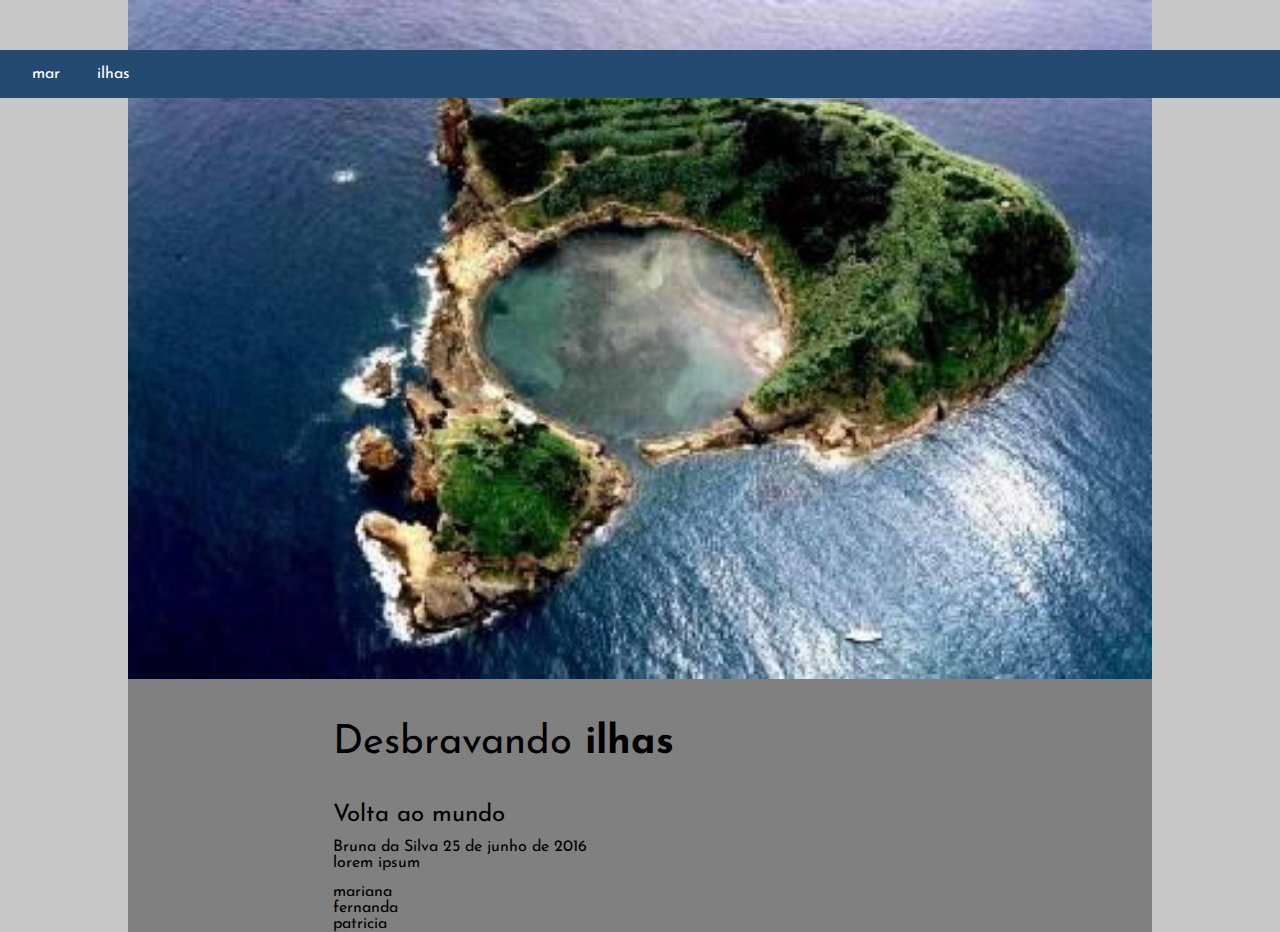
<file: index.html>
<!DOCTYPE html>
<html>
  <head>
    <title>Blogão</title>
    <meta charset="UTF-8">
    <link rel="stylesheet" type="text/css" href="style.css">
    <link href='https://fonts.googleapis.com/css?family=Josefin+Sans:400,300italic,600' rel='stylesheet' type='text/css'>
  </head>

  <body>

    <header>
      <nav>
        <a href="mar.html">mar</a>
        <a href="index.html">ilhas</a>
      </nav>
    </header>

    <section class="post-container">
      <img src="./ilha.jpg" alt="Ilha com um furo no meio" title="Foto Ilha Açores"/>
      <div>
        <h1>Desbravando <b>ilhas</b></h1>
        <h2>Volta ao mundo</h2>
        <h3>Bruna da Silva <i>25 de junho de 2016</i></h3>
        <p>lorem ipsum</p>
        <ul>
          <li>mariana</li>
          <li>fernanda</li>
          <li>patricia</li>
        </ul>
      </div>
    </section>
  </body>
</html>
</file>
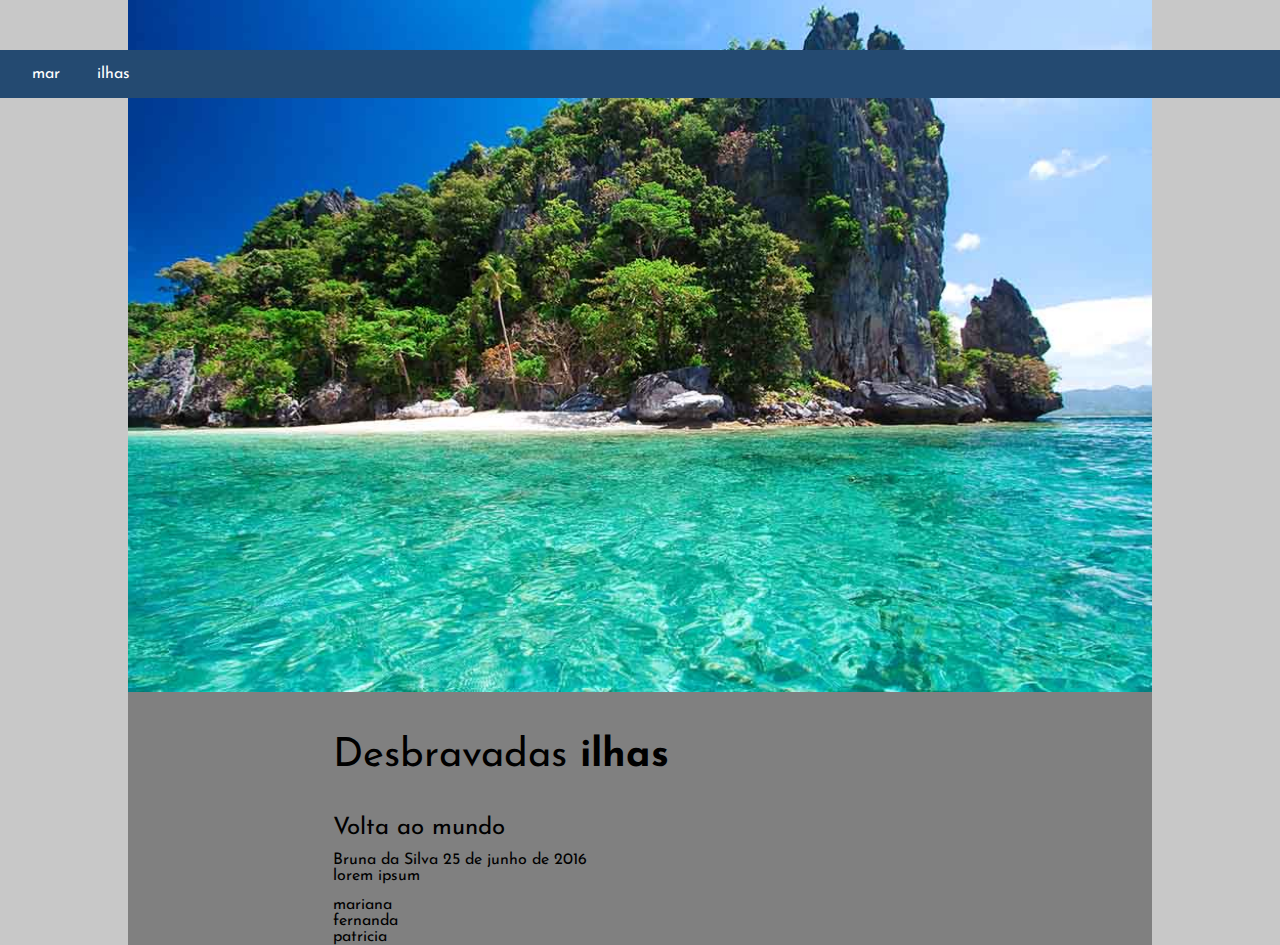
<file: mar.html>
<!DOCTYPE html>
<html>
  <head>
    <title>Blogão</title>
    <meta charset="UTF-8">
    <link rel="stylesheet" type="text/css" href="style.css">
    <link href='https://fonts.googleapis.com/css?family=Josefin+Sans:400,300italic,600' rel='stylesheet' type='text/css'>
  </head>

  <body>

    <header>
      <nav>
        <a href="mar.html">mar</a>
        <a href="index.html">ilhas</a>
      </nav>
    </header>

    <section class="post-container">
      <img src="./ilho.jpg" alt="Ilha com um furo no meio" title="Foto Ilha Açores"/>
      <div>
        <h1>Desbravadas <b>ilhas</b></h1>
        <h2>Volta ao mundo</h2>
        <h3>Bruna da Silva <i>25 de junho de 2016</i></h3>
        <p>lorem ipsum</p>
        <ul>
          <li>mariana</li>
          <li>fernanda</li>
          <li>patricia</li>
        </ul>
      </div>
    </section>
  </body>
</html>
</file>
<file: style.css>
/* http://meyerweb.com/eric/tools/css/reset/
   v2.0 | 20110126
   License: none (public domain)
*/

html, body, div, span, applet, object, iframe,
h1, h2, h3, h4, h5, h6, p, blockquote, pre,
a, abbr, acronym, address, big, cite, code,
del, dfn, em, img, ins, kbd, q, s, samp,
small, strike, strong, sub, sup, tt, var,
b, u, i, center,
dl, dt, dd, ol, ul, li,
fieldset, form, label, legend,
table, caption, tbody, tfoot, thead, tr, th, td,
article, aside, canvas, details, embed,
figure, figcaption, footer, header, hgroup,
menu, nav, output, ruby, section, summary,
time, mark, audio, video {
	margin: 0;
	padding: 0;
	border: 0;
	font-size: 100%;
	font: inherit;
	vertical-align: baseline;
}
/* HTML5 display-role reset for older browsers */
article, aside, details, figcaption, figure,
footer, header, hgroup, menu, nav, section {
	display: block;
}
body {
	line-height: 1;
}
ol, ul {
	list-style: none;
}
blockquote, q {
	quotes: none;
}
blockquote:before, blockquote:after,
q:before, q:after {
	content: '';
	content: none;
}
table {
	border-collapse: collapse;
	border-spacing: 0;
}


body {
  background-color: rgba(158, 158, 158, 0.57);
  font-family: 'Josefin Sans', sans-serif;
}

.post-container {

	width: 80%;
  margin: 0 auto;
	background-color: gray;
}

header {
	position: fixed;
	right: 0;
	left: 0;
	top: 50px;
	background-color: #244A71;
	padding: 1em;
}

nav {
	position: relative;
	right: 0;
}

a {
	color: white;
	text-decoration: none;
	padding: 1em;
}

a:hover {
	color: grey;
	background-color: #3168A0;
}

img {
  width: 100%

}

div {
	margin: 0 auto;
	width: 60%;
}

h1 {
  font-size: 2.5em;
	padding: 1em 0;
	position: relative;
}

h2 {
	font-size: 1.5em;
	padding-bottom: 0.5em;
}

p {
		padding-bottom: 0.8em;
}

h3 {
	font-size: 1em
}

i {
	padding: 1em 0;
	font-style: bold
}

b {
	font-weight: bold;
}
</file>
